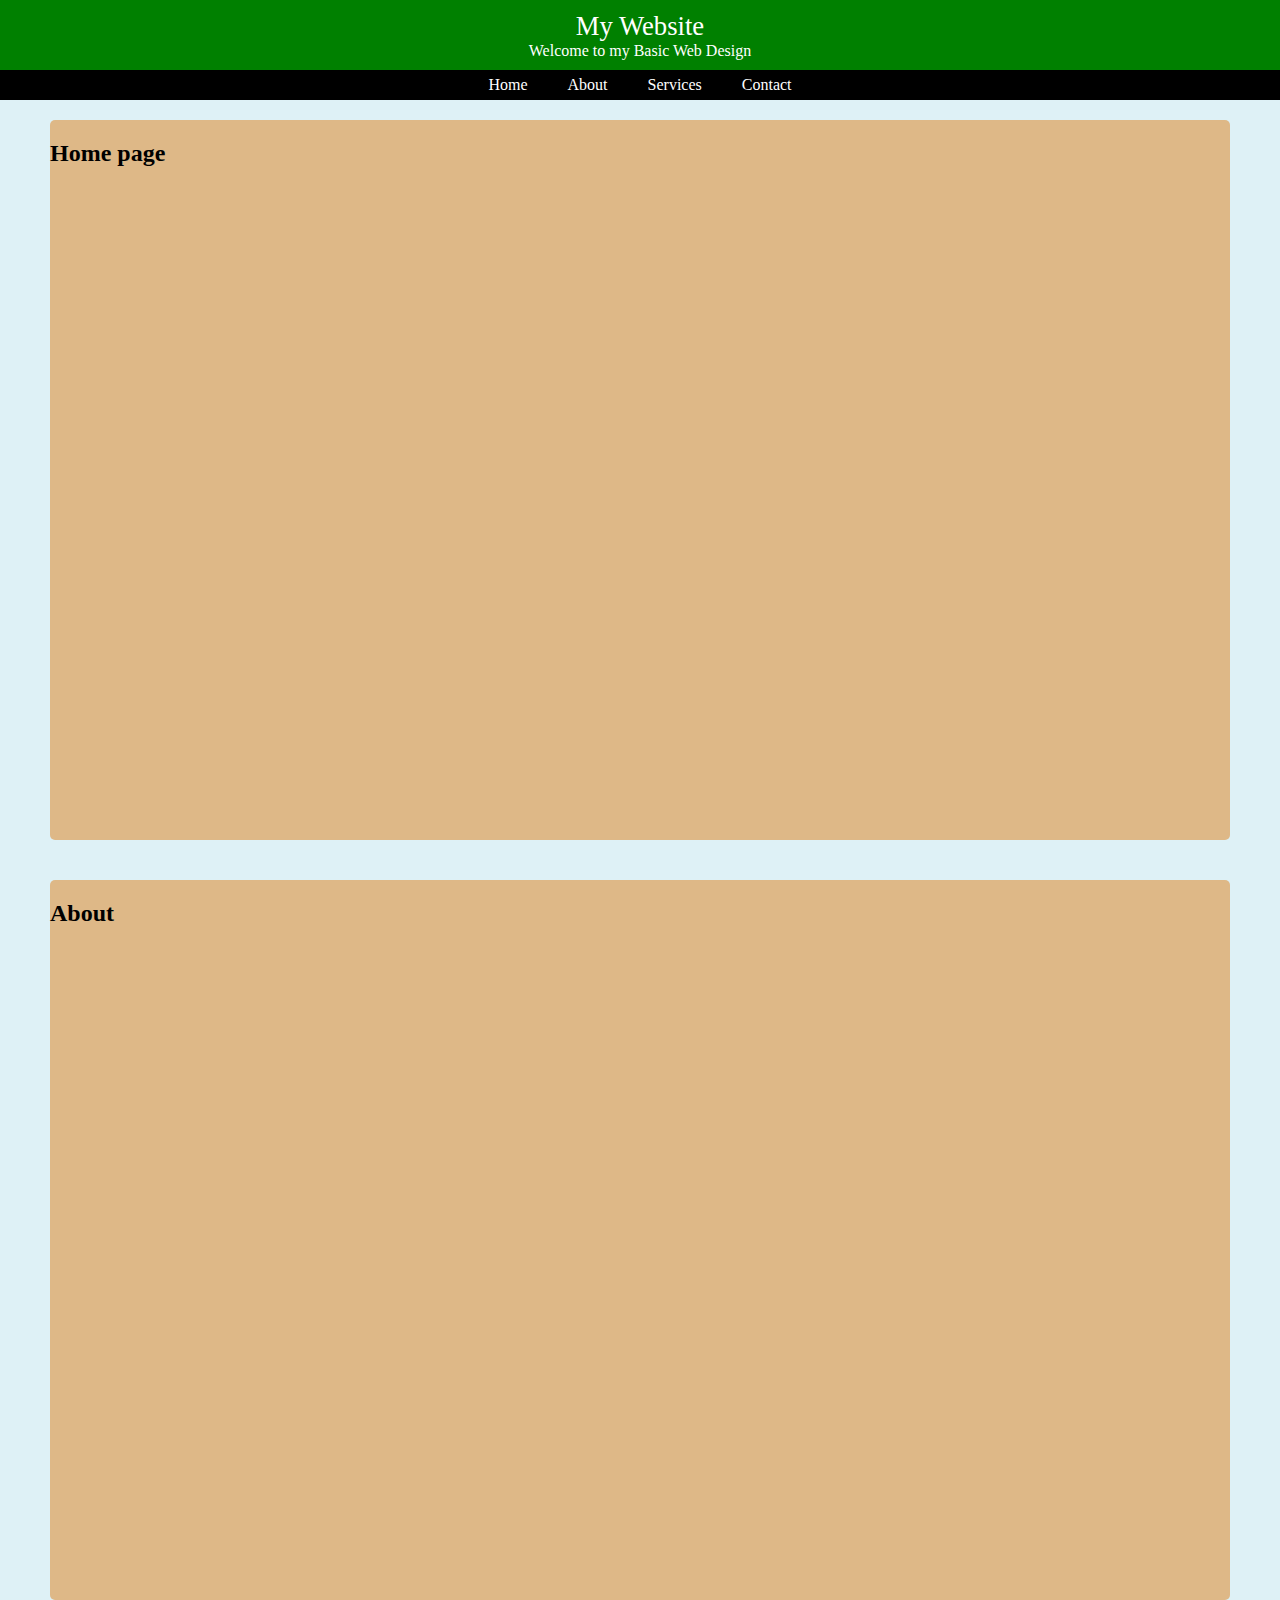
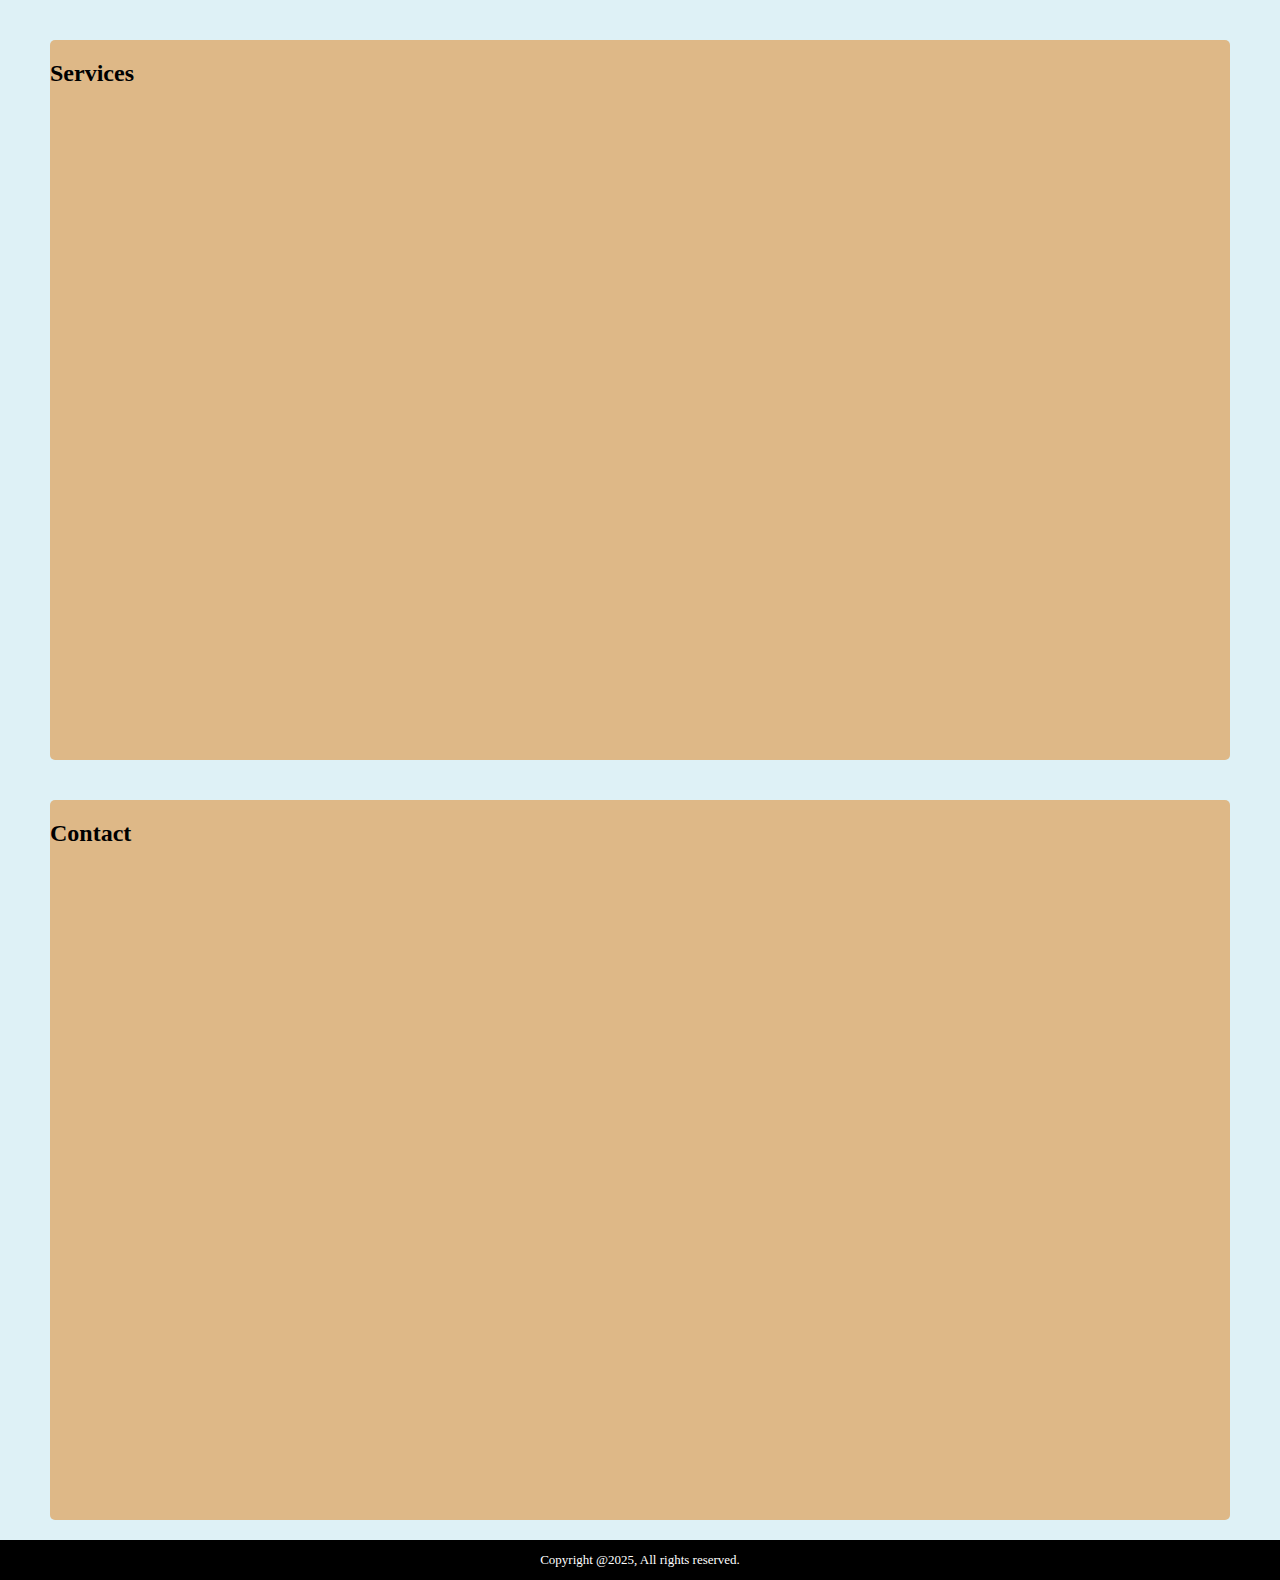
<file: index.html>
<html>
    <head>
        <title>My Basic Website</title>
        <link rel="icon" type="image/x-icon" href="images/logo.png" /> 
        <link rel="stylesheet" href="index.css" />
    </head>
    <body>
        <header>
            <div>
            <label>My Website</label>
            <span>Welcome to my Basic Web Design</span>
            </div> 
            <nav>
                <ul>
                    <li><a href="#"onclick="navigateSection('s1')">Home</a></li>
                    <li><a href="#"onclick="navigateSection('s2')">About</a></li>
                    <li><a href="#"onclick="navigateSection('s3')">Services</a></li>
                    <li><a href="#"onclick="navigateSection('s4')">Contact</a></li>
                </ul>
            </nav>
        </header>
        <section id="s1">
            <div><h2>Home page</h2></div>
        </section>
        <section id="s2">
            <div><h2>About</h2></div>
        </section>
        <section id="s3">
            <div><h2>Services</h2></div>
        </section>
        <section id="s4">
            <div><h2>Contact</h2></div>
        </section>
         <footer>Copyright @2025, All rights reserved. </footer>
    </body>
    <script>
        function navigateSection(id)
        {
            //alert(id);
            document.getElementById(id).scrollIntoView({behavior:'smooth'});
        }
    </script>
</html>
</file>
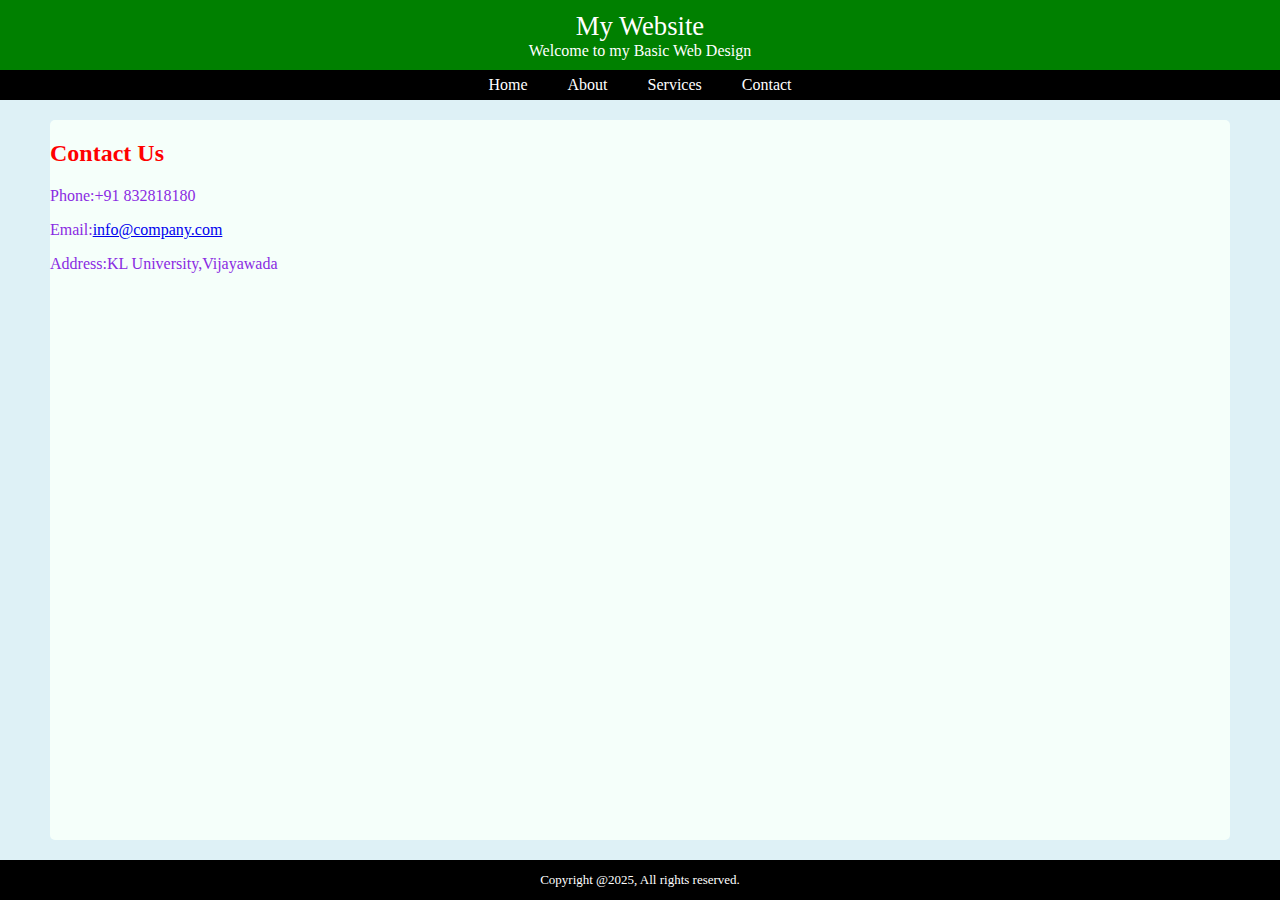
<file: contact.html>
<html>
    <head>
        <title>Contact us</title>
        <link rel="icon" type="image/x-icon" href="images/logo.png" /> 
        <link rel="stylesheet" href="contact.css" />
    </head>
    <body>
        <header>
            <div>
            <label>My Website</label>
            <span>Welcome to my Basic Web Design</span>
            </div> 
            <nav>
                <ul>
                    <li><a href="index.html">Home</a></li>
                    <li><a href="about.html">About</a></li>
                    <li><a href="#">Services</a></li>
                    <li><a href="contact.html">Contact</a></li>
                </ul>
            </nav>
        </header>
        <section>
            <div><h2>Contact Us</h2>
            <p>Phone:+91 832818180</p>
            <p>Email:<a href="mailto:keerthisree0207@gmail.com">info@company.com</a></p>
            <p>Address:KL University,Vijayawada</p>
    </div>
        </section>
        <footer>Copyright @2025, All rights reserved. </footer>
    </body>
</html>
</file>
<file: index.css>
html,body {
    margin: 0;
    background: rgb(222, 241, 246);
}
header{
    width: 100%;
    height: 100px;
    background: green;
    color: white;
}
header nav {
    width: 100%;
    height: 30px;
    background: black;
    color: white;
    align-items:center;
    display: flex;
    justify-content: center;
}
header div{
    width: 100%;
    height: 70px;
    display: flex;
    flex-direction: column;
    justify-content: center;
    align-items: center;
}
header div label{
    font-size: 20pt;
}
header nav ul{
    padding: 0%;
    list-style: none;
    display: flex;
}
header nav ul li{
   /* margin-left: 50px;
    margin-right: 50px;*/
    margin:0 20px 0 20px

}
header nav ul li a{
    color: white;
    text-decoration: 0;
}
header nav li a:hover{
    text-decoration: underline;
}
footer{
    width: 100%;
    height: 40px;
    background: black;
    color: white;
    font-size: small;
    line-height: 40px;
    text-align: center;
}
section{
    width:100%;
    height:calc(100% - 140px);
    display:flex;
    justify-content: center;

}
section div{
    width:calc(100% - 100px);
    background: burlywood;
    margin-top: 20px;
    margin-bottom: 20px;
    border-radius: 5px;
}
</file>
<file: contact.css>
html,body {
    margin: 0;
    background: rgb(222, 241, 246);
}
header{
    width: 100%;
    height: 100px;
    background: green;
    color: white;
}
header nav {
    width: 100%;
    height: 30px;
    background: black;
    color: white;
    align-items:center;
    display: flex;
    justify-content: center;
}
header div{
    width: 100%;
    height: 70px;
    display: flex;
    flex-direction: column;
    justify-content: center;
    align-items: center;
}
header div label{
    font-size: 20pt;
}
header nav ul{
    padding: 0%;
    list-style: none;
    display: flex;
}
header nav ul li{
   /* margin-left: 50px;
    margin-right: 50px;*/
    margin:0 20px 0 20px

}
header nav ul li a{
    color: white;
    text-decoration: 0;
}
header nav li a:hover{
    text-decoration: underline;
}
footer{
    width: 100%;
    height: 40px;
    background: black;
    color: white;
    font-size: small;
    line-height: 40px;
    text-align: center;
}
section{
    width:100%;
    height:calc(100% - 140px);
    display:flex;
    justify-content: center;

}
section div{
    width:calc(100% - 100px);
    background:mintcream;
    margin-top: 20px;
    margin-bottom: 20px;
    border-radius: 5px;
    color:red;
}
section div p{
    color:blueviolet;

}
</file>
